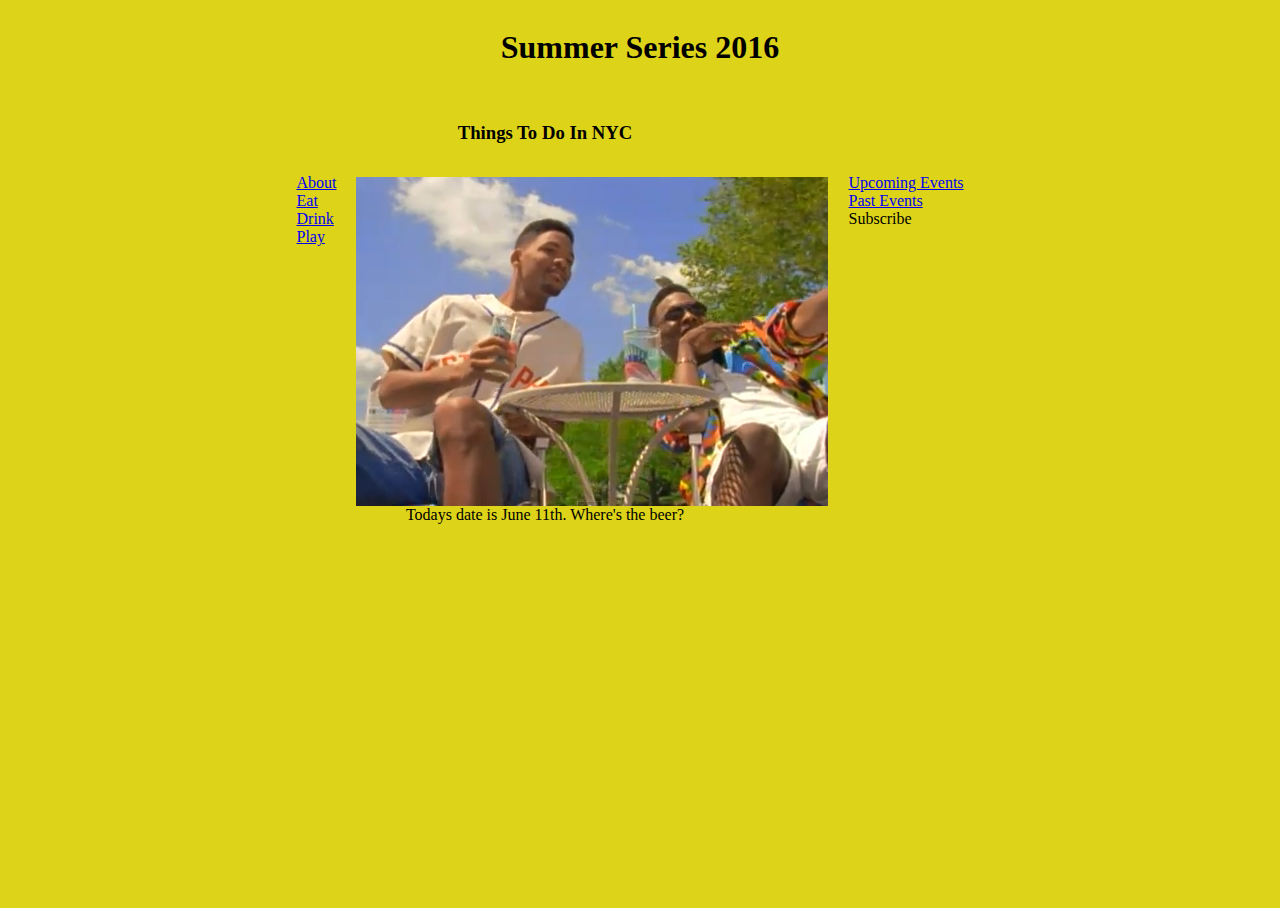
<file: index.html>
<html>
  <section>
    <title> Summer Series 2016</title>
  </section>
  <head>
    <h1> Summer Series 2016</h1>
    <link rel="stylesheet" href="ssleft_nav.css" type="text/css"/>
  </head>
  <body>
    <nav>
      <ul class="about">
            <li>
              <a href="aboutchris.html">
            About
              </a>
           </li>
        <li><a href="http://www.smorgasburg.com/">Eat</a></li>
        <li><a href="http://nymag.com/nightlife/wheretodrink/2009/">Drink</a></li>
        <li><a href="https://www.musicfestivalwizard.com/festival-guide/us-festivals/">Play</a></li>
      </ul>
    </nav>
    <section>
      <h3>Things To Do In NYC</h3>

    <img src="summertime.png"
    <p>
    <article>Todays date is June 11th. Where's the beer?</article>
    </p>
    </section>
    <aside>
      <ul class="about">
        <li>
          <a href="http://www.timeout.com/newyork/music">
          Upcoming Events
         </a>
        </li>
        <li>
        <a href="http://www.cityparksfoundation.org/events/">
           Past Events</a>
          </li>
        <li> Subscribe </li>
      </ul>
    </aside>
  </body>

  </html>
</file>
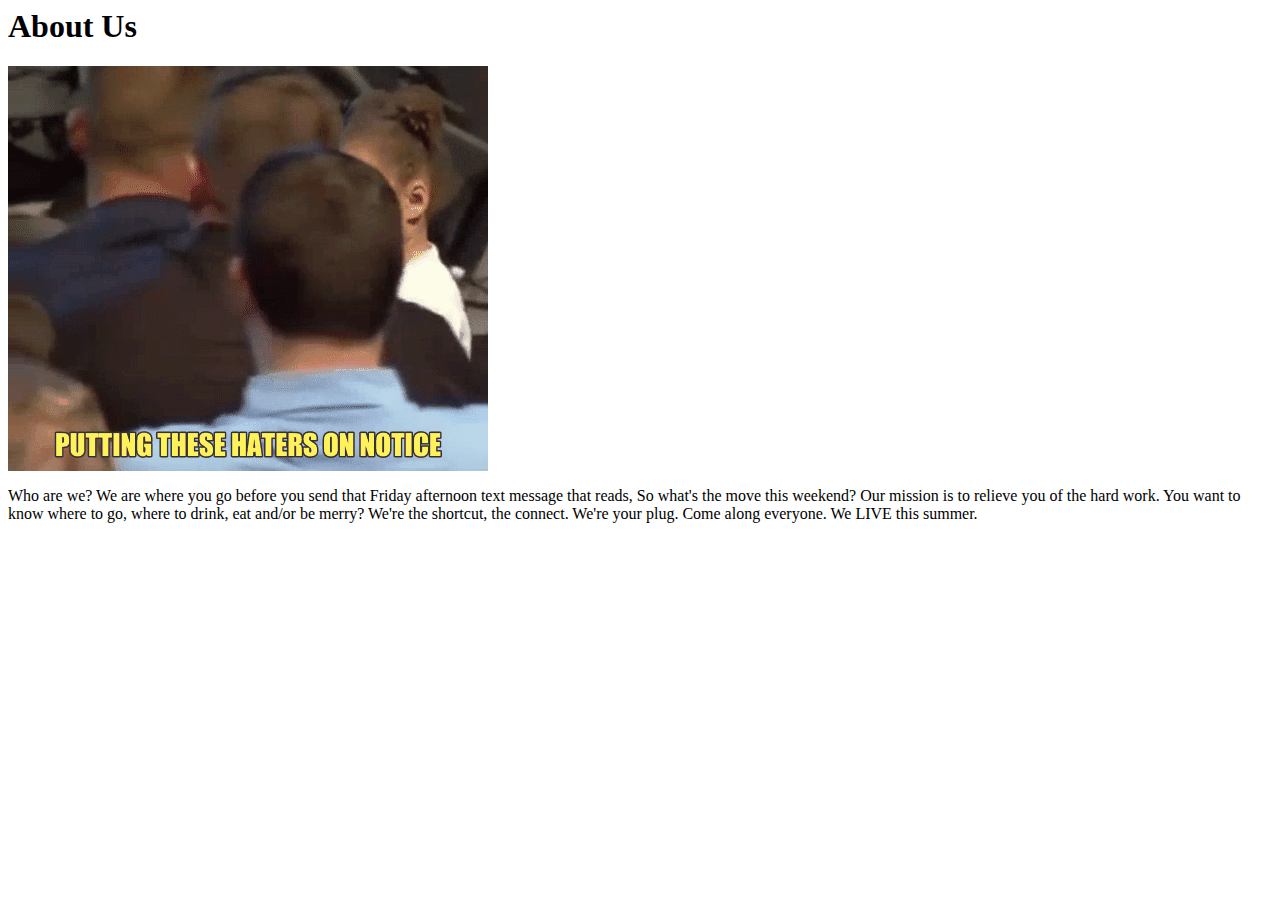
<file: about.html>
<html>
  <head><title>About Us</title></head>
  <body><header><h1>About Us</h1></header><img src=riley.gif>
    <p>Who are we? We are where you go before you send that Friday afternoon
  text message that reads, So what's the move this weekend? Our mission is to
  relieve you of the hard work. You want to know where to go, where to drink,
  eat and/or be merry? We're the shortcut,
the connect. We're your plug. Come along everyone. We LIVE this summer.</body>
 </html>
</file>
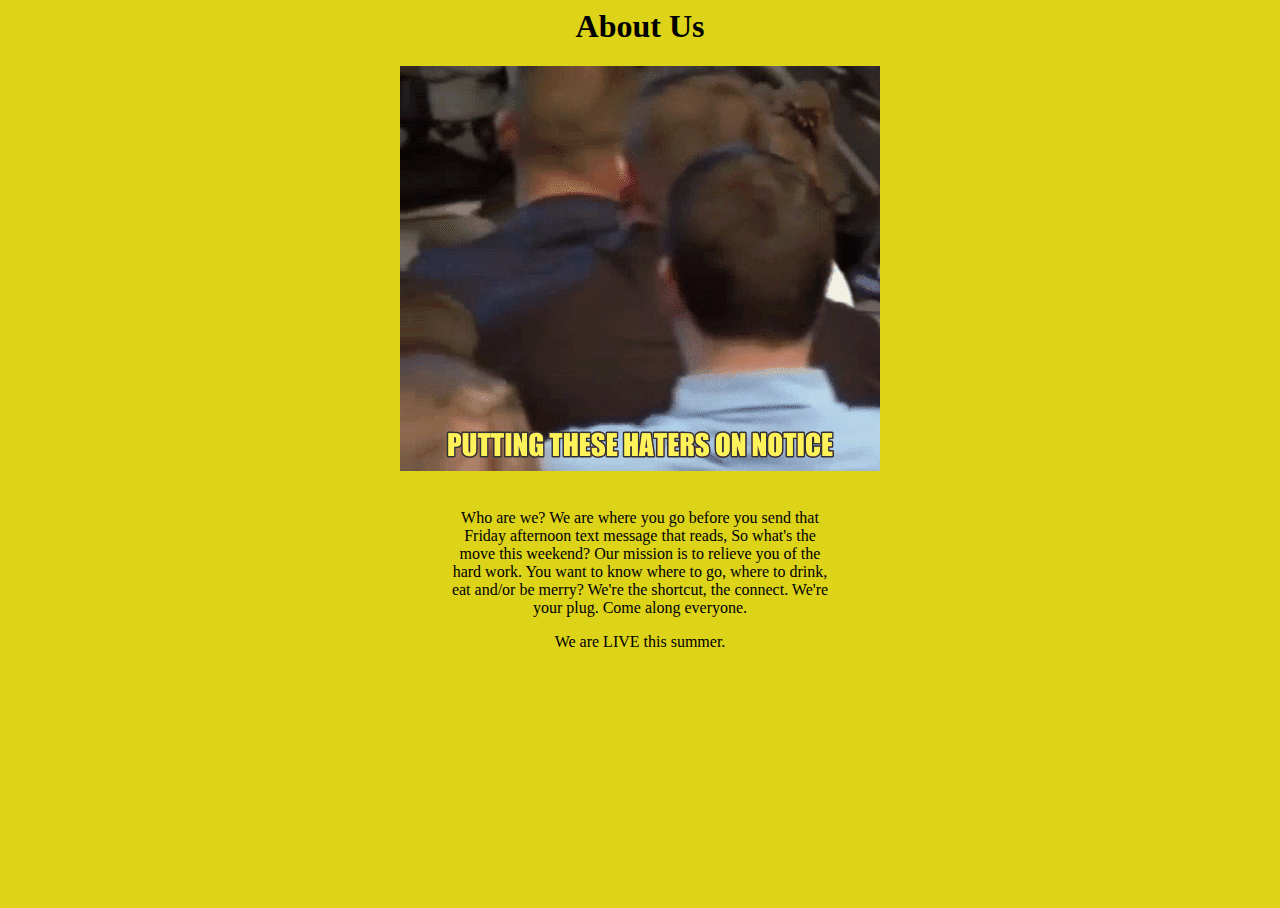
<file: aboutchris.html>
<html>
<link rel="stylesheet" href="ssleft_nav.css" type="text/css"/>
<title>About Us</title>
    <body>
      <header><h1>About Us</h1></header>
      <h1><img src=riley.gif></h1>
      <section>
  <p>Who are we? We are where you go before you send that Friday afternoon
  text message that reads, So what's the move this weekend? Our mission is to
  relieve you of the hard work. You want to know where to go, where to drink,
  eat and/or be merry? We're the shortcut,
the connect. We're your plug. Come along everyone. </p>
<p> We are LIVE this summer.</p></section>
</body>
</html>
</file>
<file: ssleft_nav.css>
/* Note to students: Some properties are given to you to fill out,
others you can modify as they stand, and if you have time,
there are definitely some properties you should add!*/

    html {
      color: white;
      height: 100%;
      text-align: center;
    }

    h1 {
      color: black;
      text-align: center
    }

    h3{
      padding: 15px;
    }

    head {
      color: black;
      text-align: center;
    }
    body {
       background-color:DDD319 ;
       height: 100%;
    }
    section{
      color: black;
    }

    header {
      color: black;
      float: middle;
      background-color:;
      padding:0px;
      font-size: ;
      display: block;
      width: 100%;
      text-align: center
    }

    nav {
        line-height:;
        background-color:;
        width:125px;
        display: inline-block;
        vertical-align: top;
        text-align: left
    }
    nav ul {
        list-style-type: none;
        padding: 70px;
    }
    a {
        color: ;
    }
    section {
        width: 379px;
        display: inline-block;
    }
    aside {
      color: black;
      width: 175px;
      display: inline-block;
      vertical-align: top;
      background-color:;
      font-size: ;
      text-align: left;
      padding: 70px
    }
    aside ul {
        list-style-type: none;
    }
    footer {
        width: 790px;
        background-color:;
        text-align:;
        padding:5px;
        display: block;
    }
</file>
